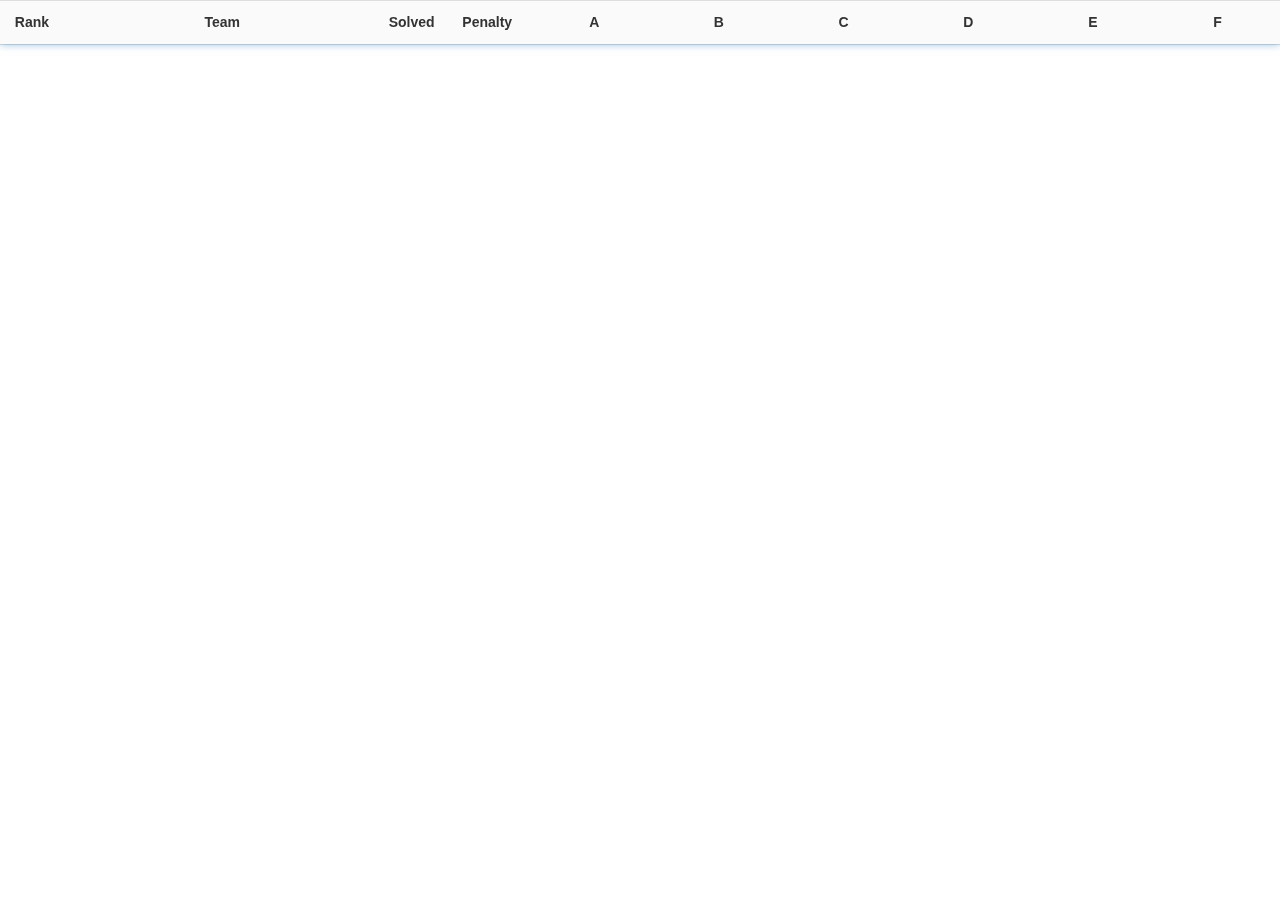
<file: index.html>
<!DOCTYPE html>
<html>

<head>
    <meta http-equiv="Content-Type" content="text/html; charset=UTF-8" />
    <title>Demo</title>
    <link rel="stylesheet" type="text/css" href="bootstrap/css/bootstrap.min.css">
    <link rel="stylesheet" type="text/css" href="css/scrollboard.css">
    <script type="text/javascript" src="js/jquery.min.js"></script>
    <script type="text/javascript" src="bootstrap/js/bootstrap.min.js"></script>
    <script type="text/javascript" src="js/scrollboard.js"></script>

</head>

<body>
	<script type="text/javascript">
	    var board = new Board(6, new Array(1, 2, 3), StringToDate("2018-03-11 18:00:00"), StringToDate("2018-03-11 21:00:00"));
	    board.showInitBoard();
	    $('html').keydown(function(e) {
	        if (e.keyCode == 13) {
	            board.keydown();
	        }
	    });
    </script>
</body>

</html>
</file>
<file: css/scrollboard.css>
body{
    font-family:"Helvetica Neue",Helvetica,Arial,"Microsoft YaHei", 微软雅黑, sans-serif;
}


.ranktable-head {
    width: 100%;
    position: fixed;
    z-index: 9999;
    background: #fafafa;
    box-shadow: 0px 0 8px rgba(66, 139, 202, 0.6);
}

.ranktable-head table {
    margin: 0;
}

.ranktable-head th {
    text-align: center;
    height: 27px;
    line-height: 27px!important;
}

.team-item {
    width: 100%;
    position: absolute;
    top: 44px;

    text-align: center;
    height: 67px;
    line-height: 67px !important;
    margin: 0;

    background: #fff;
    -webkit-transition: background 1s ease;
}

.team-item table {
    text-align: center;
    height: 67px;
    font-size: 20px;
    margin: 0; 
}

.team-item th,td {
    text-align: center;
    height: 67px;
    vertical-align: middle!important;

}

.void-team {
    height: 44px!important;
    line-height: 44px !important;
}

.problem-status span {
    border-radius: 0.25em;
    display: block;
    width: 100%;
    font-size: 100%;
    font-weight: normal;
    padding: 7px 0;
    
    -moz-box-shadow: 1px 1px 5px rgba(0, 0, 0, 0.22) inset;
    -webkit-box-shadow: 1px 1px 5px rgba(0, 0, 0, 0.22) inset;
    box-shadow: 1px 1px 5px rgba(0, 0, 0, 0.22) inset;
}

.team-item.hold {
    z-index: 1000;
    box-shadow: inset 0 0 3px #03A9F4, 0px 0 8px #00BCD4;
}

.team-name {
    /*line-height: 25px!important;*/
}

.team-item.gold{
    background: #fff9c0;
}

.team-item.silver{
    background: #f6f6f6;
}

.team-item.bronze{
    background: #eddccf;
}

#timer{
    margin: 0;
    height: 0!important;
}

::-webkit-scrollbar {
    width: 0px;
}
</file>
